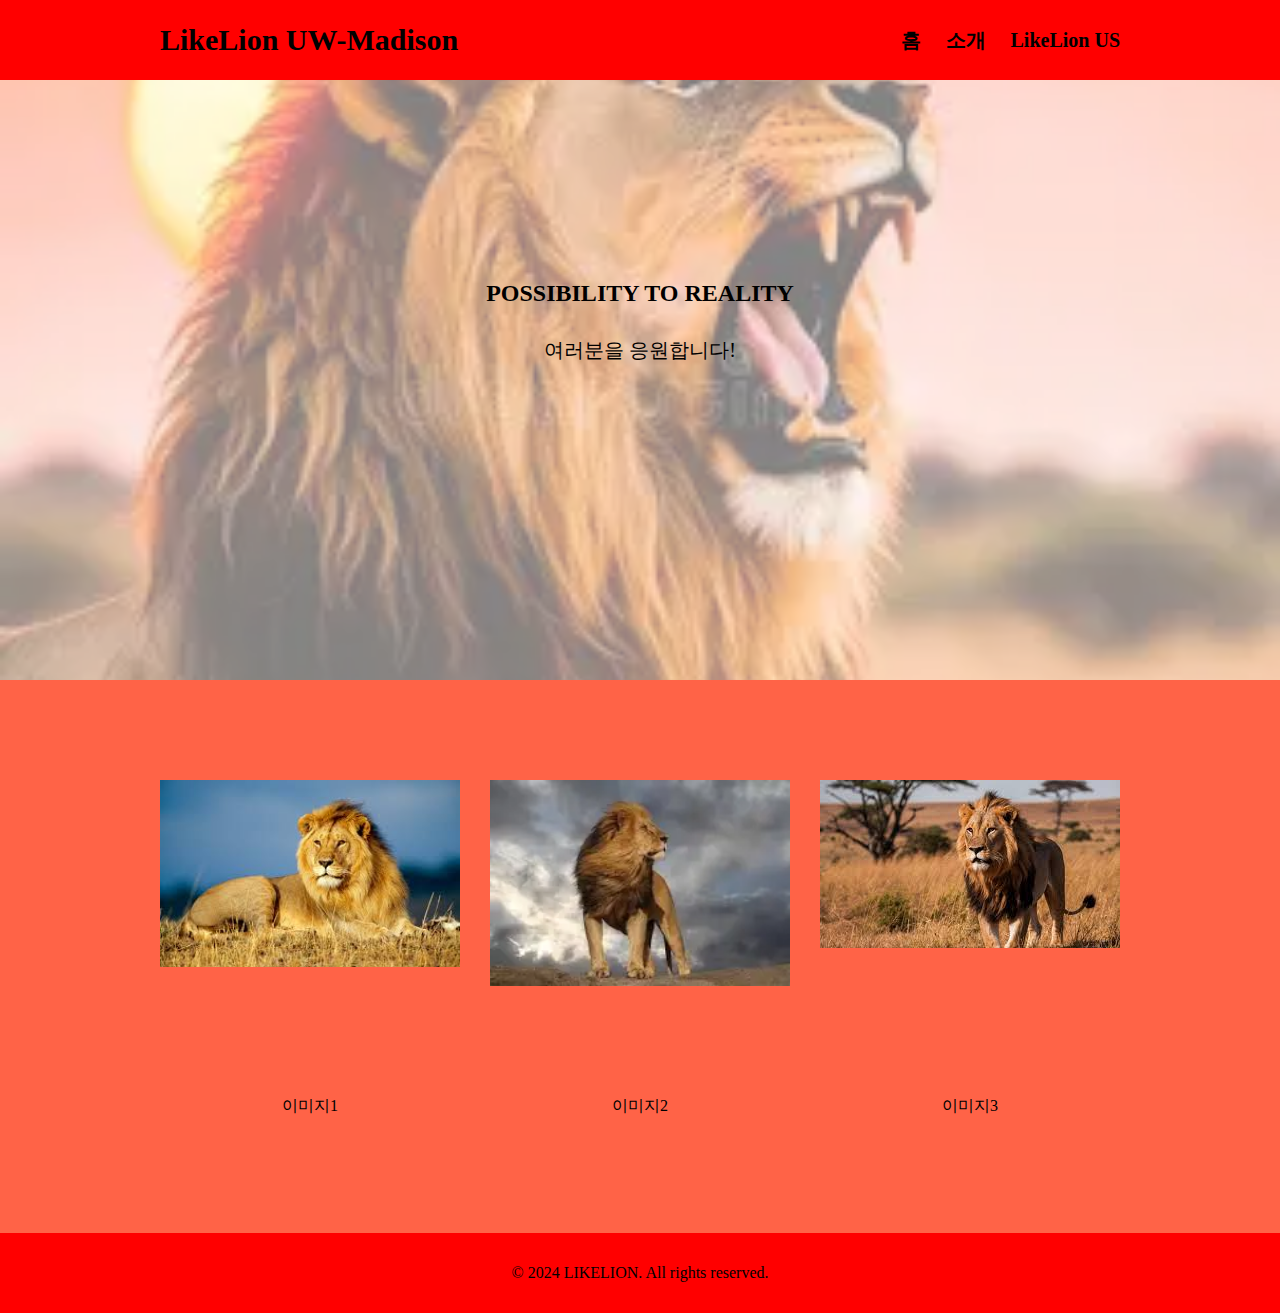
<file: layout_tutorial/index.html>
<!DOCTYPE html>
<html lang="ko">

<head>
    <meta charset="UTF-8">
    <meta name="viewport" content="width=device-width, initial-scale=1.0">

    <title>LikeLion UW-Madison</title>

    <link rel="stylesheet" href="./tutorial.css">
    <link rel="stylesheet" href="https://use.fontawesome.com/releases/v5.15.4/css/all.css" integrity="sha384-DyZ88mC6Up2uqS4h/KRgHuoeGwBcD4Ng9SiP4dIRy0EXTlnuz47vAwmeGwVChigm" crossorigin="anonymous"/>
    <link rel="preconnect" href="https://fonts.googleapis.com">
    <link rel="preconnect" href="https://fonts.gstatic.com" crossorigin>
    
</head>

<body>

    <nav>
        <div class="container">
            <h1 class="nav-logo"><a href="./index.html"><i class="fas fa-paw"></i>LikeLion UW-Madison</a></h1>
            <div class="nav-menu">
                <ul class="nav-btn">
                    <li><a href="./index.html">홈</a></li>
                    <li><a href="#">소개</a></li>
                    <li><a href="https://us.likelion.net/" target="_blank">LikeLion US</a></li>
                </ul>
            </div>
        </div>
    </nav>
    

    <header class="hd">

        <div class="container">
            <h2 class="hd-title">POSSIBILITY TO REALITY</h2>
            <p class="hd-content">여러분을 응원합니다!</p>
        </div>
    </header>


    <section class="sec">
        <div class="container">

            <article class="atc">
                <div class="card-img">
                    <img src="./download (1).jpeg" alt="이미지1">
                </div>
                <p>이미지1</p>
            </article>

            <article class="atc">
                <div class="card-img">
                    <img src="./download (1).webp" alt="이미지2">
                </div>
                <p>이미지2</p>
            </article>

            <article class="atc">
                <div class="card-img">
                    <img src="./download.jpeg" alt="이미지3">
                </div>
                <p>이미지3</p>
            </article>
        </div>
    </section>

    <footer class="ft">
        <div class="container">
            <p>&copy; 2024 LIKELION. All rights reserved.</p>
        </div>
    </footer>


</body>

</html>
</file>
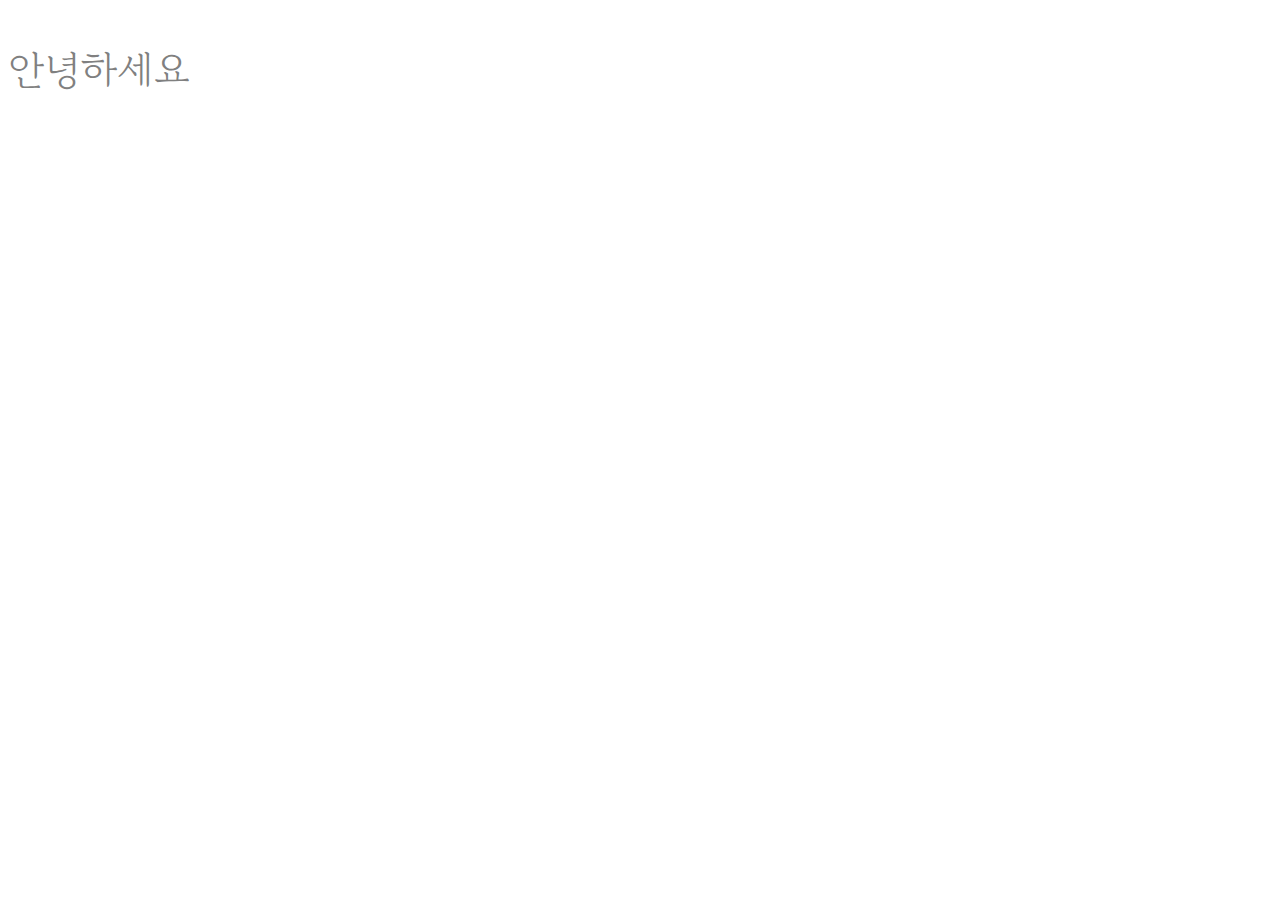
<file: index2.html>
<!DOCTYPE html>
<html lang="en">
<head>
    <meta charset="UTF-8">
    <meta name="viewport" content="width=device-width, initial-scale=1.0">
    <title>Document</title>

    <link rel="stylesheet" href="./style1.css">
    <link rel="preconnect" href="https://fonts.googleapis.com">
    <link rel="preconnect" href="https://fonts.gstatic.com" crossorigin>
    <link href="https://fonts.googleapis.com/css2?family=Gowun+Batang:wght@400;700&display=swap" rel="stylesheet">
    <link rel="stylesheet" href="https://use.fontawesome.com/releases/v5.15.4/css/all.css" integrity="sha384-DyZ88mC6Up2uqS4h/KRgHuoeGwBcD4Ng9SiP4dIRy0EXTlnuz47vAwmeGwVChigm" crossorigin="anonymous"/>

</head>
<body>
    <div>
        <p><i class="fab fa-apple"></i>안녕하세요</p>
    </div>
</body>
</html>
</file>
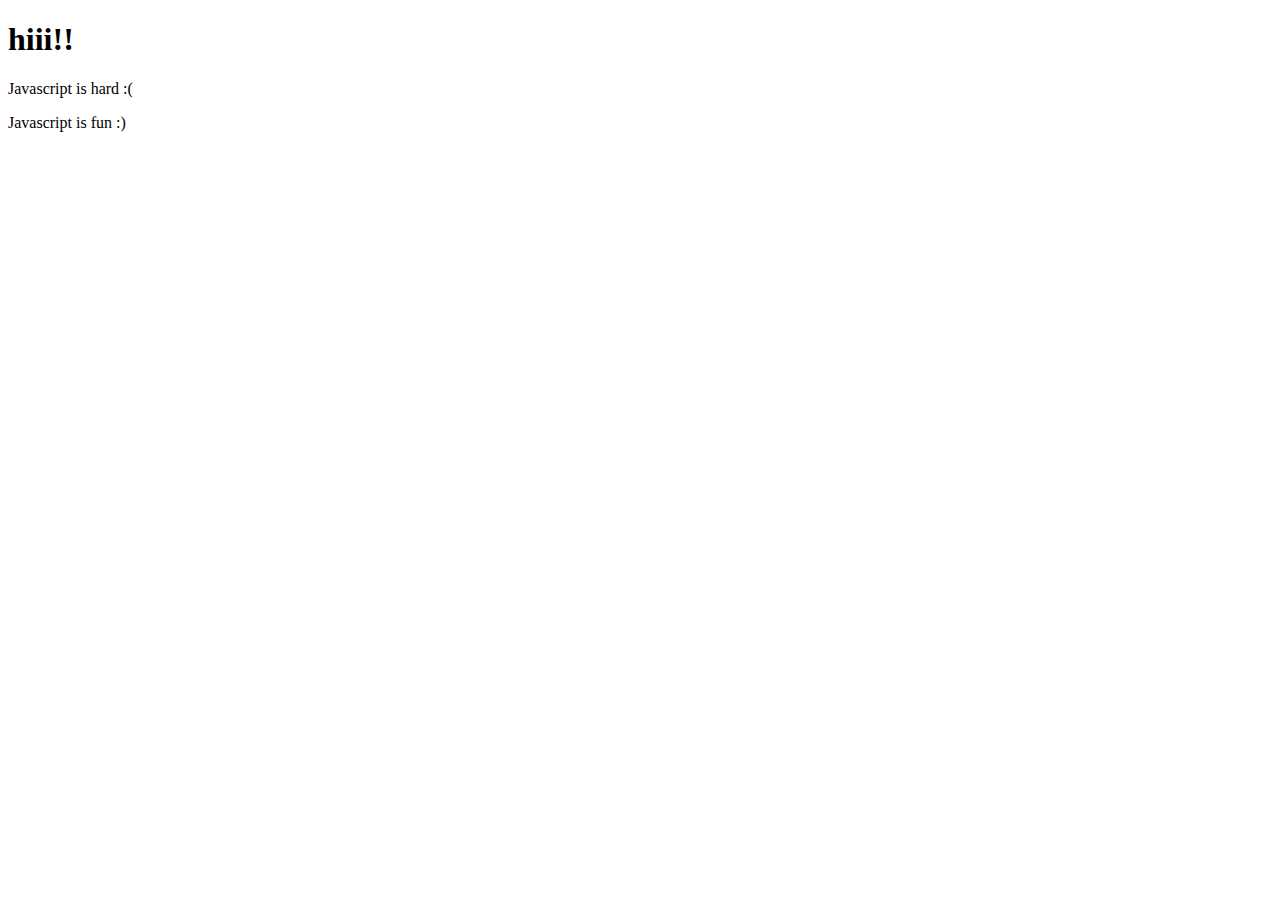
<file: layout_tutorial/index3.html>
<!DOCTYPE html>
<html lang="en">
<head>
    <meta charset="UTF-8">
    <meta name="viewport" content="width=device-width, initial-scale=1.0">
    <title>Javascript EX01</title>
</head>
<body>
    <h1>hiii!!</h1>
    <p>Javascript is hard :(</p>
    <script src="ex01.js"></script>
</body>
</html>
</file>
<file: layout_tutorial/tutorial.css>
* {
    box-sizing: border-box;
}


body {
    margin: 0;
    padding: 0;
    font-family: "Gowun Batang", serif;
}

a:link, a:visited {
    text-decoration: none;
    color: black;
}

.container {
    width: 960px;
    margin: 0 auto;
}


/* navigation bar */
nav {
    height: 80px;
    background-color: red;
    line-height: 80px;
}

nav::after {
    content: "";
    display: block;
    clear: both;
}

.nav-logo {
    font-size: 30px;
    float: left;
    margin: 0;
}

.nav-menu {
    float: right;
}

.nav-btn {
    list-style-type: none;
    margin: 0;
}

ul.nav-btn > li {
    float: left;
    margin-left: 25px;
    font-size: 20px;
    font-weight: bold;
}

/* header */
.hd {
    position: relative;
    height: 600px;
    text-align: center;
}

.hd-title {
    font: 80px;
    margin-top: 0;
    margin-bottom: 30px;
    padding-top: 200px;
}

.hd-content {
    font-size: 20px;
}

.hd::before {
    content: "";
    display: block;
    position: absolute;
    left: 0;
    top: 0;
    width: 100%;
    height: 100%;
    opacity: 0.50;
    background-image: url("./download.webp");
    background-size: cover;
    background-position: center center;
    background-repeat: no-repeat;
}

.hd .container {
    position: relative;
    color: black;
}

/* section */
.sec {
    text-align: center;
    padding: 100px 0px;
    background-color: tomato;
}

.sec article {
    float: left;
    width: 300px;
    margin-right: 30px;
}

.sec article:last-child {
    margin-right: 0;
}

.sec article img {
    width: 100%;
    height: auto;
}

.card-img {
    overflow: hidden;
    width: 300px;
    height: 300px;
}

.sec::after {
    content: "";
    display: block;
    clear: both;
}

/* footer */
.ft {
    padding: 15px;
    text-align: center;
    background-color: red;
}
</file>
<file: style1.css>
p {
    font-size: 40px;
    font-family: "Gowun Batang", serif;
    color: gray;
}
</file>
